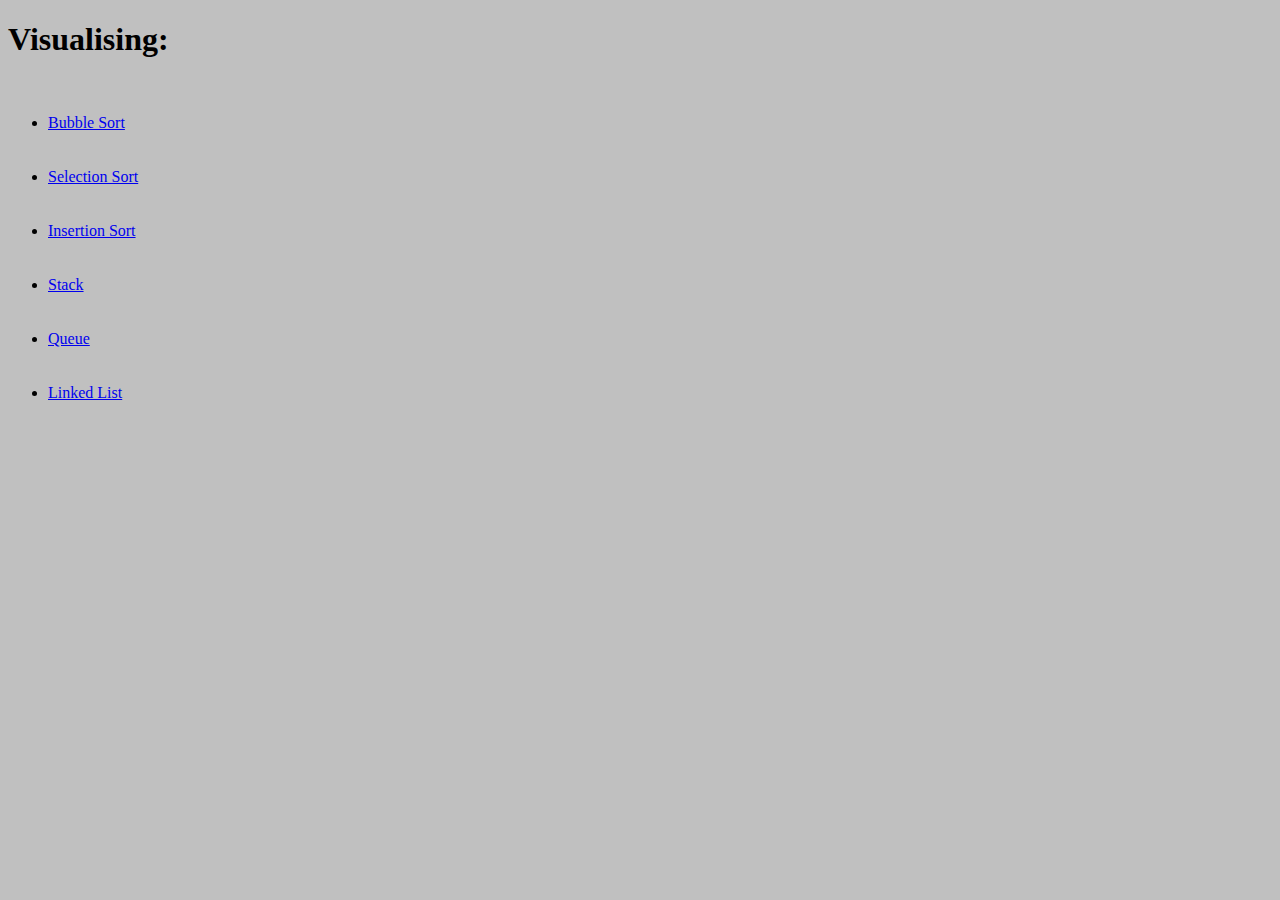
<file: index.html>
<!DOCTYPE html>
<html>
<head>
	<title>
		My Try for Visualising!!
	</title>
	<link rel="stylesheet" type="text/css" href="./styles/effects.css">
</head>
<body>
	<h1>
		Visualising:
	</h1>
	<br>
	<ul>
		<li><a href="BubbleSort.html">Bubble Sort</a></li> <br> <br>
		<li><a href="SelectionSort.html">Selection Sort</a></li> <br> <br>
		<li><a href="InsertionSort.html">Insertion Sort</a></li> <br> <br>
		<li><a href="Stack.html">Stack</a></li> <br> <br>
		<li><a href="Queue.html">Queue</a></li> <br> <br>
		<li><a href="List.html">Linked List</a></li> <br> <br>
	</ul>
</body>
</html>
</file>
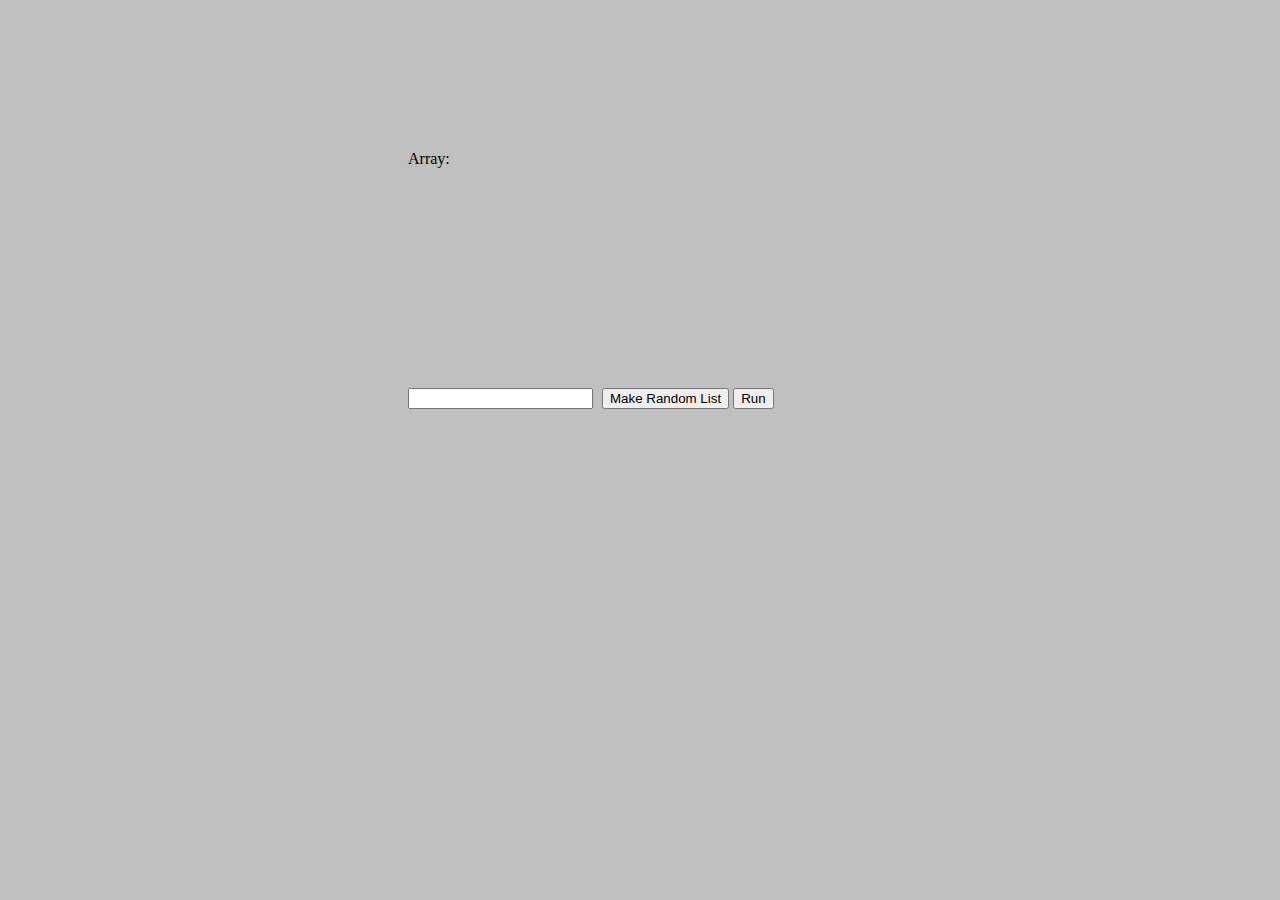
<file: BubbleSort.html>
<!DOCTYPE html>
<html>
<head>
	<title>
		Bubble Sort Visualising
	</title>
	<link rel="stylesheet" type="text/css" href="./styles/effects.css">
</head>
<body>
	<div id = "mainBody">
	Array:
	<div class="content0"> <span class='value0'  id = "para"></span></div>
	<div class="content1" ><span class='value1'></span></div>
	<div class="content11"><span class='value11'></span></div>
	<div class="content2"><span class='value2' id = "para"></span></div>
	<div id = "container" id = "para"></div>
	</div>
	<div id = "buttons">
		<input type = "number" id = "userInput"></input>
		<button id = "center" type="button" onclick="generate()">Make Random List</button>
		<button id = "right" type="button" onclick="BubbleSort()" style="cursor: pointer;">Run</button>
	</div>
	<script src="./scripts/index.js" type="text/javascript"></script>
	<script src="./algorithms/BubbleSort.js" type="text/javascript"></script>
</body>
</html>
</file>
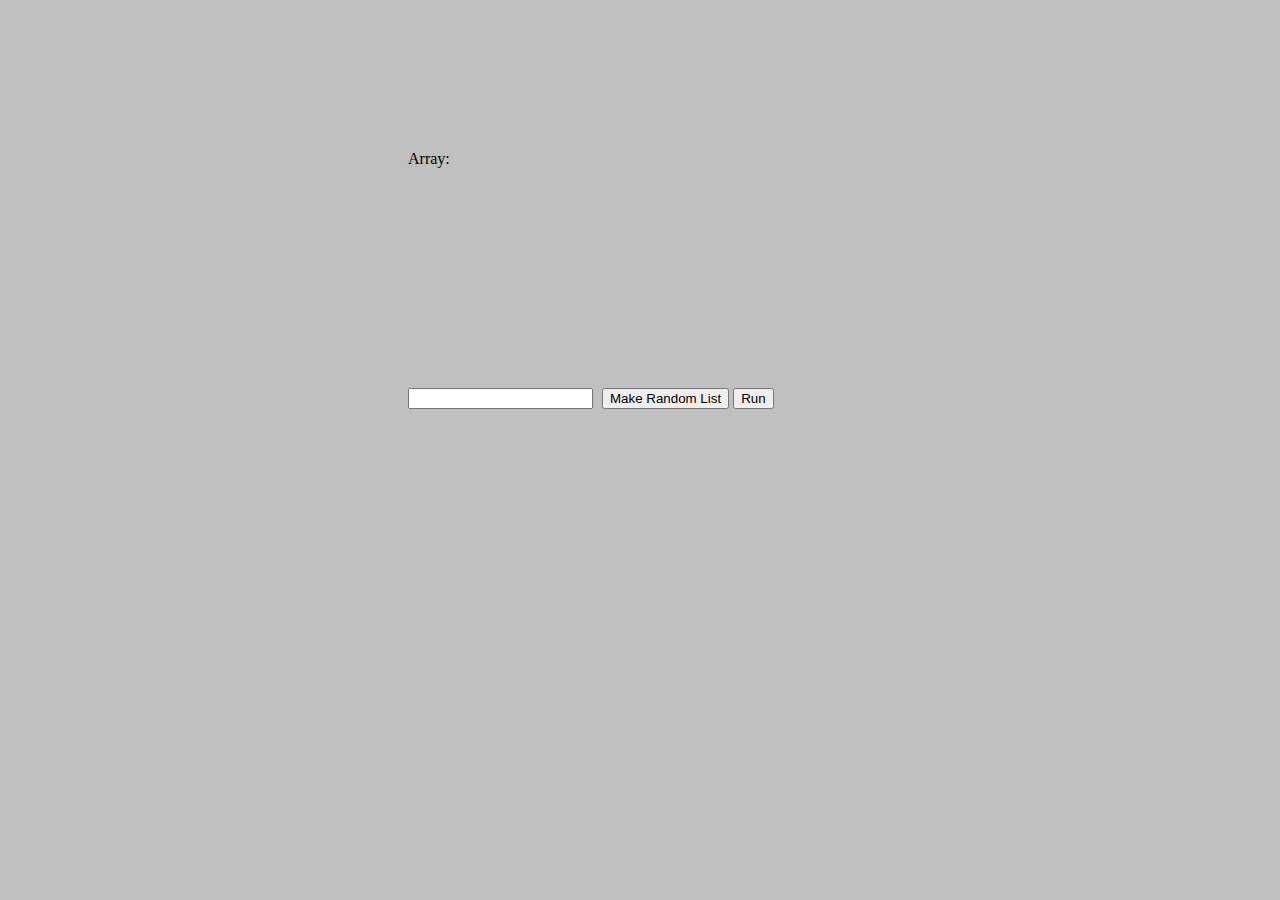
<file: InsertionSort.html>
<!DOCTYPE html>
<html>
<head>
	<title>
		Insertion Sort Visualising
	</title>
	<link rel="stylesheet" type="text/css" href="./styles/effects.css">
</head>
<body>
	<div id = "mainBody">
	Array:
	<div class="content0"> <span class='value0'  id = "para"></span></div>
	<div class="content1" ><span class='value1'></span></div>
	<div class="content11"><span class='value11'></span></div>
	<div class="content2"><span class='value2' id = "para"></span></div>
	<div id = "container" id = "para"></div>
	</div>
	<div id = "buttons">
		<input type = "number" id = "userInput"></input>
		<button id = "center" type="button" onclick="generate()">Make Random List</button>
		<button id = "right" type="button" onclick="InsertionSort()" style="cursor: pointer;">Run</button>
	</div>
	<!-- <script src="./scripts/index.js" type="text/javascript"></script> -->
	<script src="./algorithms/InsertionSort.js" type="text/javascript"></script>
</body>
</html>
</file>
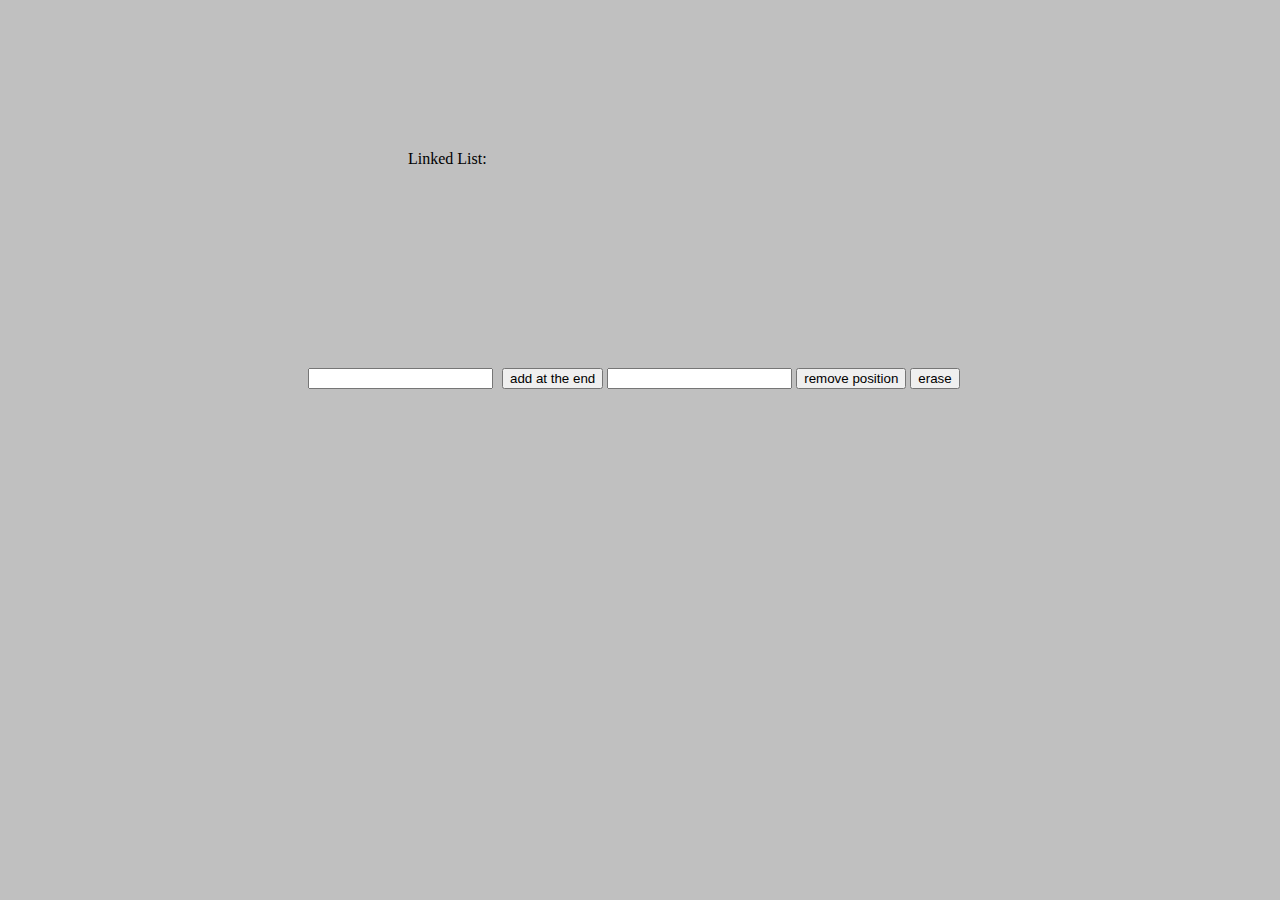
<file: List.html>
<!DOCTYPE html>
<html>
<head>
	<title>
		Linked List Visualising
	</title>
	<link rel="stylesheet" type="text/css" href="./styles/effects.css">
</head>
<body>
	<div id = "mainBody">
	Linked List:
	<div class="content0"> <span class='value0'  id = "para"></span></div>
	<div id = "container" id = "para"></div>
	</div>
	<div id = "buttons1">
		<input type = "number1" margin-left: 200px id = "userInput"></input>
		<button id = "center" type="button" onclick="push()">add at the end</button>
		<input type = "number" id = "userInput1"></input>
		<button id = "right1" type="button" onclick="removeposition()" style="cursor: pointer;">remove position</button>
		<button id = "left11" type="button" onclick="erase()" style="cursor: pointer;">erase</button>
	</div>
	<!-- <script src="./scripts/index.js" type="text/javascript"></script> -->
	<script src="./algorithms/List.js" type="text/javascript"></script>
</body>
</html>
</file>
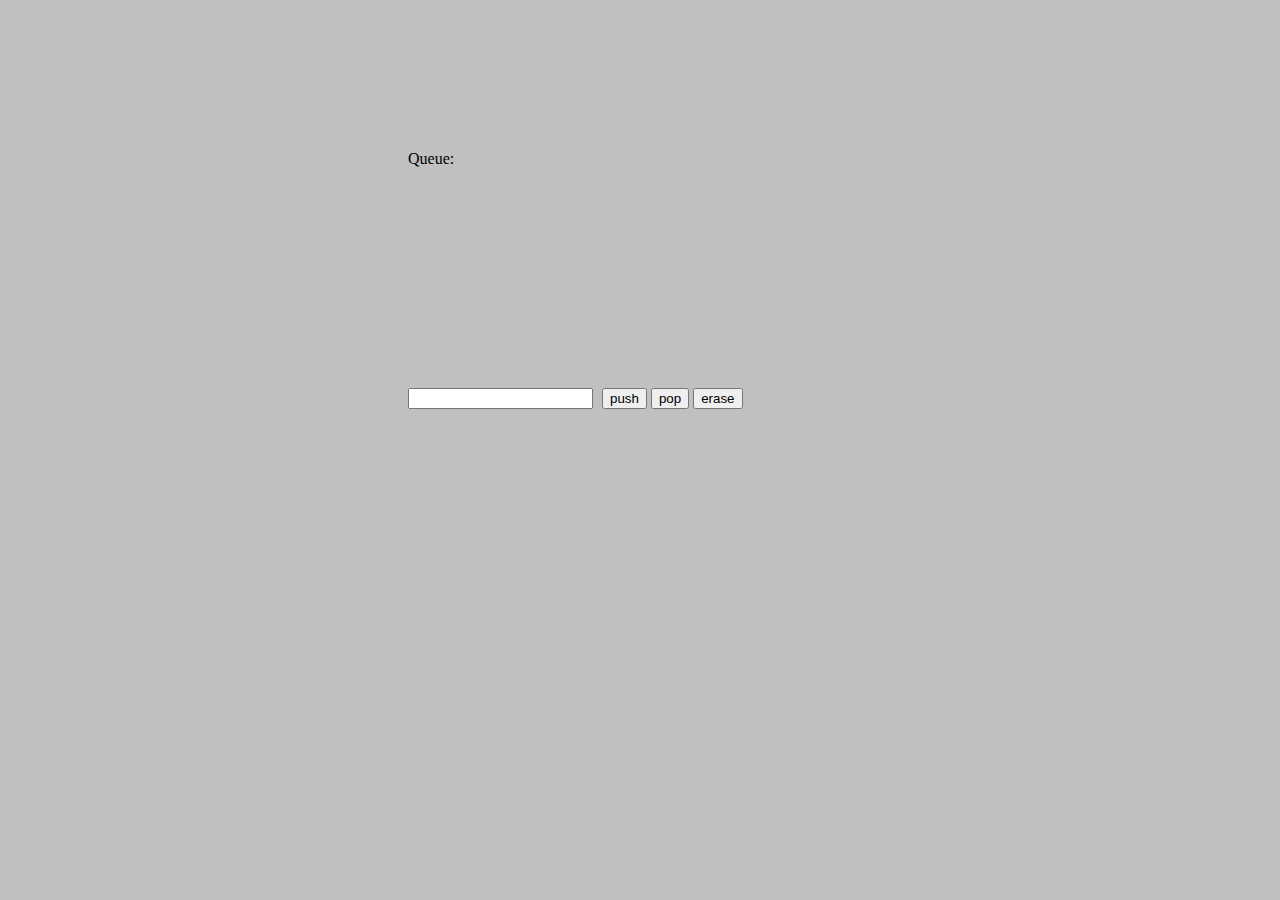
<file: Queue.html>
<!DOCTYPE html>
<html>
<head>
	<title>
		Queue Visualising
	</title>
	<link rel="stylesheet" type="text/css" href="./styles/effects.css">
</head>
<body>
	<div id = "mainBody">
	Queue:
	<div class="content0"> <span class='value0'  id = "para"></span></div>
	<div class="content1" ><span class='value1'></span></div>
	<div class="content11"><span class='value11'></span></div>
	<div class="content2"><span class='value2' id = "para"></span></div>
	<div id = "container" id = "para"></div>
	</div>
	<div id = "buttons">
		<input type = "number" id = "userInput"></input>
		<button id = "center" type="button" onclick="push()">push</button>
		<button id = "right1" type="button" onclick="pop()" style="cursor: pointer;">pop</button>
		<button id = "left11" type="button" onclick="erase()" style="cursor: pointer;">erase</button>
	</div>
	<!-- <script src="./scripts/index.js" type="text/javascript"></script> -->
	<script src="./algorithms/Queue.js" type="text/javascript"></script>
</body>
</html>
</file>
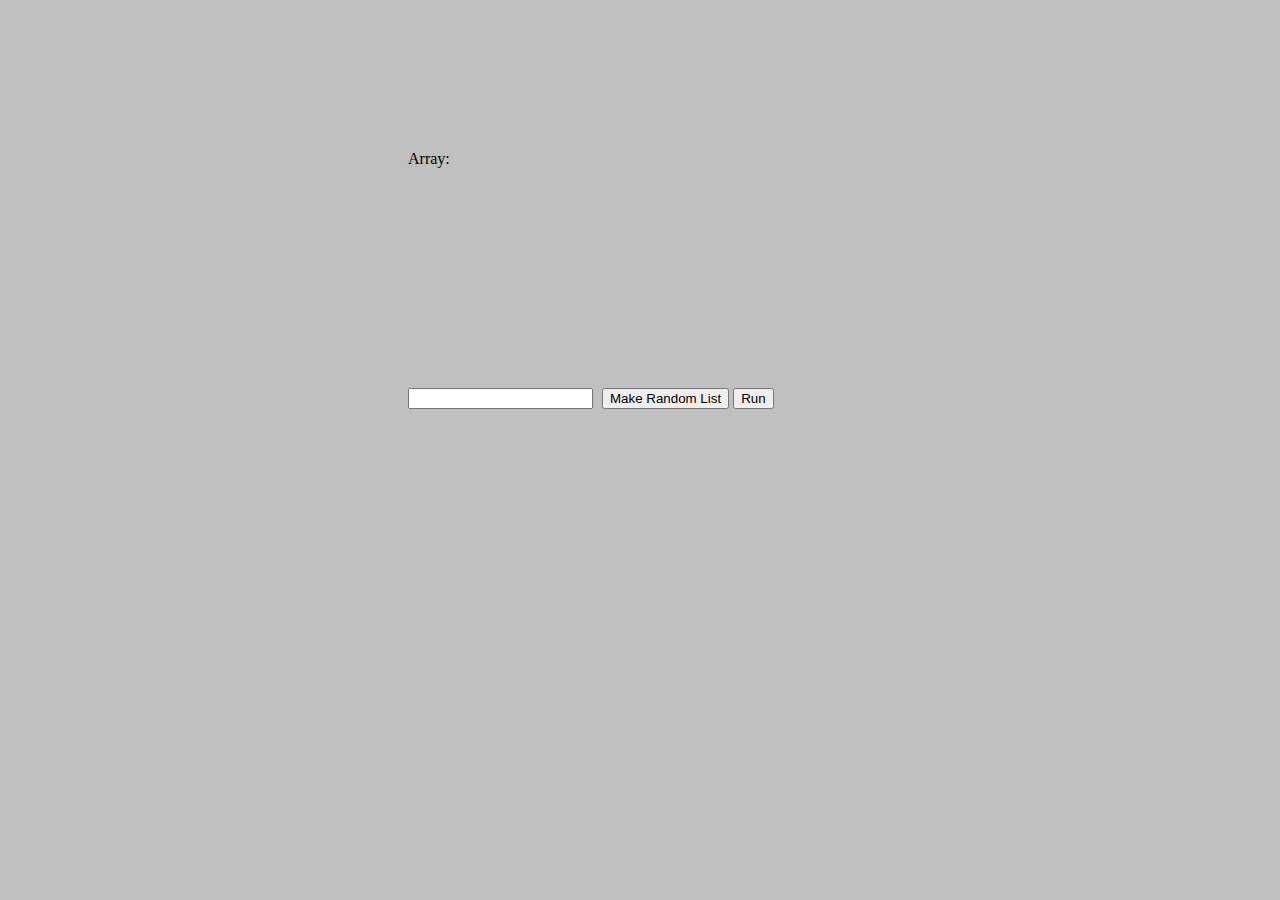
<file: SelectionSort.html>
<!DOCTYPE html>
<html>
<head>
	<title>
		Selection Sort Visualising
	</title>
	<link rel="stylesheet" type="text/css" href="./styles/effects.css">
</head>
<body>
	<div id = "mainBody">
	Array:
	<div class="content0"> <span class='value0'  id = "para"></span></div>
	<div class="content1" ><span class='value1'></span></div>
	<div class="content11"><span class='value11'></span></div>
	<div class="content2"><span class='value2' id = "para"></span></div>
	<div id = "container" id = "para"></div>
	</div>
	<div id = "buttons">
		<input type = "number" id = "userInput"></input>
		<button id = "center" type="button" onclick="generate()">Make Random List</button>
		<button id = "right" type="button" onclick="SelectionSort()" style="cursor: pointer;">Run</button>
	</div>
	<!-- <script src="./scripts/index.js" type="text/javascript"></script> -->
	<script src="./algorithms/SelectionSort.js" type="text/javascript"></script>
</body>
</html>
</file>
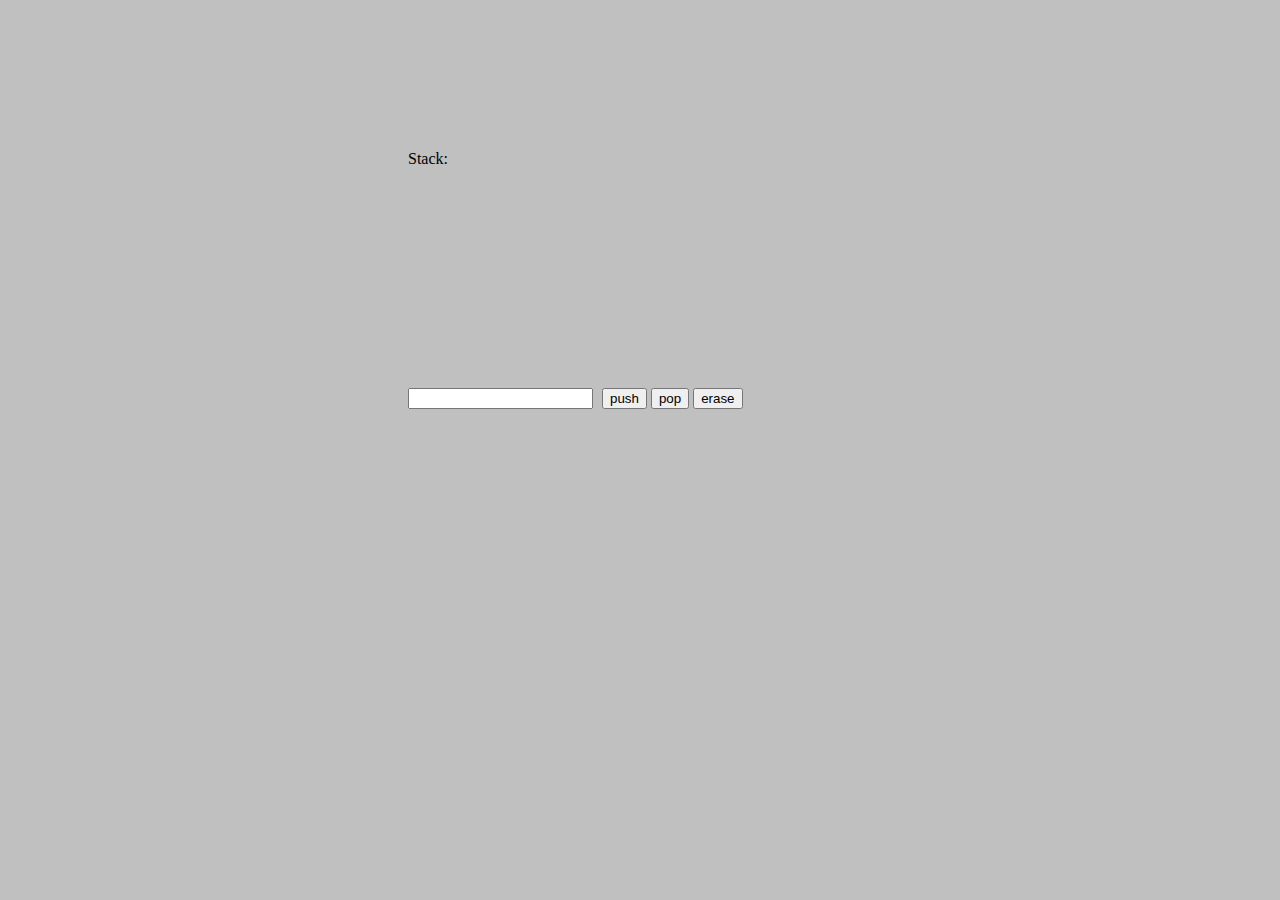
<file: Stack.html>
<!DOCTYPE html>
<html>
<head>
	<title>
		Stack Visualising
	</title>
	<link rel="stylesheet" type="text/css" href="./styles/effects.css">
</head>
<body>
	<div id = "mainBody">
	Stack:
	<div class="content0"> <span class='value0'  id = "para"></span></div>
	<div class="content1" ><span class='value1'></span></div>
	<div class="content11"><span class='value11'></span></div>
	<div class="content2"><span class='value2' id = "para"></span></div>
	<div id = "container" id = "para"></div>
	</div>
	<div id = "buttons">
		<input type = "number" id = "userInput"></input>
		<button id = "center" type="button" onclick="push()">push</button>
		<button id = "right1" type="button" onclick="pop()" style="cursor: pointer;">pop</button>
		<button id = "left11" type="button" onclick="erase()" style="cursor: pointer;">erase</button>
	</div>
	<!-- <script src="./scripts/index.js" type="text/javascript"></script> -->
	<script src="./algorithms/Stack.js" type="text/javascript"></script>
</body>
</html>
</file>
<file: styles/effects.css>
body{
	background-color: #C0C0C0;
}
#container{
	max-width: 100%;
	height: 200px;
}
#buttons{
	margin-top: 20px;
	margin-left: 100px;
}
#left{
	margin-left: 100px;
}
#right{
	margin-right: 300px;
}
#center{
	margin-left: 5px;
}
#userInput{
	margin-left: 300px;
}
#para{
	color: red;
	font-size: 160%;
}
#mainBody{
	margin-left: 400px;
	margin-top: 150px;
}
#left1{
	margin-left: 5px;
	
}
</file>
